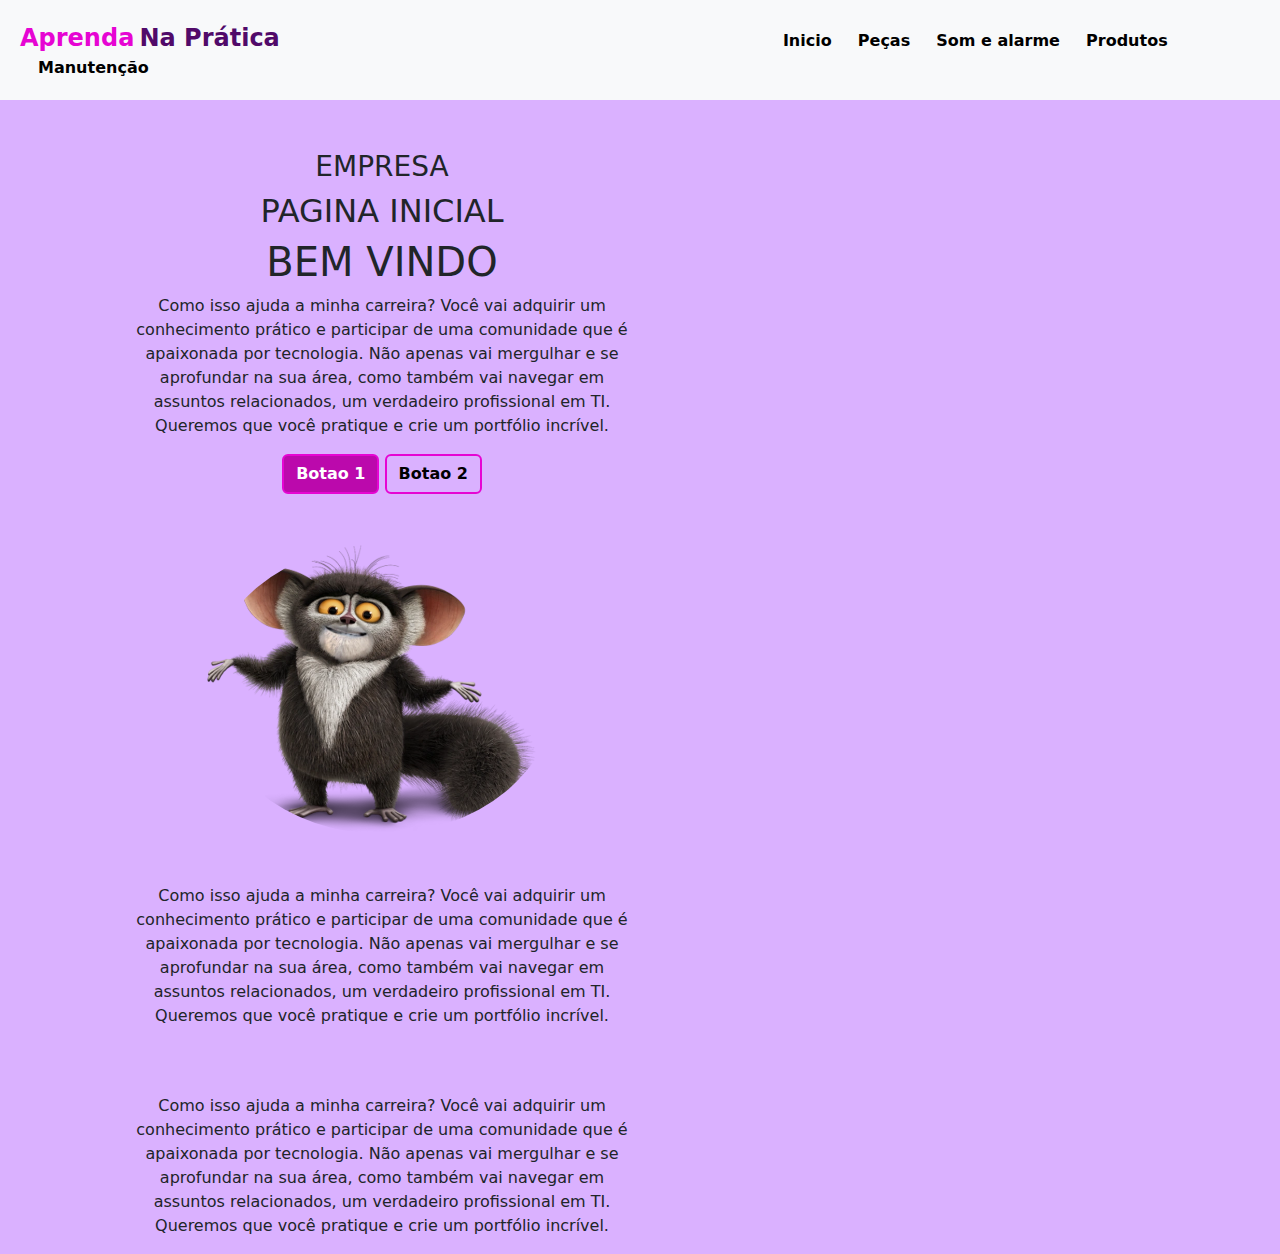
<file: index.html>
<!DOCTYPE html>
<html lang="en">

<head>
    <meta charset="UTF-8">
    <meta name="viewport" content="width=device-width, initial-scale=1.0">
    <title>Inicio</title>
    <link href="https://cdn.jsdelivr.net/npm/bootstrap@5.3.3/dist/css/bootstrap.min.css" rel="stylesheet"
        integrity="sha384-QWTKZyjpPEjISv5WaRU9OFeRpok6YctnYmDr5pNlyT2bRjXh0JMhjY6hW+ALEwIH" crossorigin="anonymous">
    <script src="https://cdn.jsdelivr.net/npm/bootstrap@5.3.3/dist/js/bootstrap.bundle.min.js"
        integrity="sha384-YvpcrYf0tY3lHB60NNkmXc5s9fDVZLESaAA55NDzOxhy9GkcIdslK1eN7N6jIeHz"
        crossorigin="anonymous"></script>
    <link rel="stylesheet" href="style5.css">
</head>

<body>
    <header class="bg-light header">
        <section>
            <span class="span-1">Aprenda</span>
            <span class="span-2">Na Prática</span>

            <section class="links">
                <a href="index.html">Inicio</a>
                <a href="peças.html">Peças</a>
                <a href="som e alarme.html">Som e alarme</a>
                <a href="produtos.html">Produtos</a>
                <a href="manutenção.html">Manutenção</a>
            </section>
        </section>
    </header>

    <main>
        <div class="container text-center">
            <div class="row">
                
                <div class="col">
                    <section class="secao-1">
                        <h3>EMPRESA</h3>
                        <h2>PAGINA INICIAL</h2>
                        <h1>BEM VINDO</h1>
                        <p>Como isso ajuda a minha carreira? Você vai adquirir um conhecimento prático e participar
                            de uma comunidade que é apaixonada por tecnologia. Não apenas vai mergulhar e se
                            aprofundar na sua área, como também vai navegar em assuntos relacionados, um verdadeiro
                            profissional em TI. Queremos que você pratique e crie um portfólio incrível.</p>
                            <a href="" class="btn btn-info link-a-1">Botao 1</a>
                            <a href="" class="btn btn-info link-a-2">Botao 2</a>
                    </section>
                </div>

                <div class="col">
                    <section class="secao-2">
                        <div class="img">
                            <img src="site1.png" alt="">
                        </div>
                    </section>

                </div>

                <div class="col">
                    <section class="secao-2">
                        <p>Como isso ajuda a minha carreira? Você vai adquirir um conhecimento prático e participar
                           de uma comunidade que é apaixonada por tecnologia. Não apenas vai mergulhar e se
                           aprofundar na sua área, como também vai navegar em assuntos relacionados, um verdadeiro
                           profissional em TI. Queremos que você pratique e crie um portfólio incrível.</p>
                    </section>
                </div>
            

                <div class="col">
                    <section class="secao-2">
                        <p>Como isso ajuda a minha carreira? Você vai adquirir um conhecimento prático e participar
                           de uma comunidade que é apaixonada por tecnologia. Não apenas vai mergulhar e se
                           aprofundar na sua área, como também vai navegar em assuntos relacionados, um verdadeiro
                           profissional em TI. Queremos que você pratique e crie um portfólio incrível.</p>
                    </section>

                </div>
                </div>
            </div>
    </main>

</body>

</html>
</file>
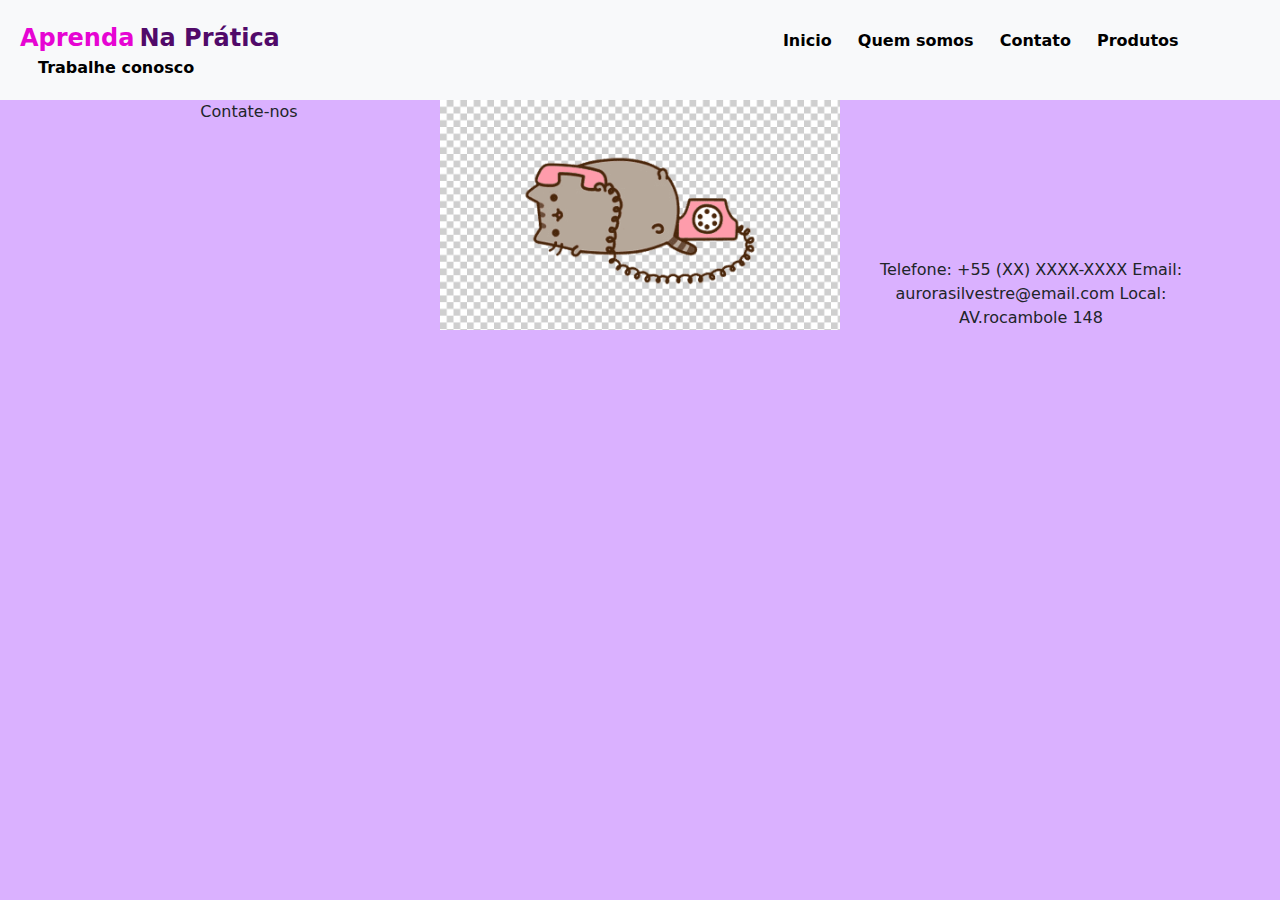
<file: contato.html>
<!DOCTYPE html>
<html lang="pt-br">

<head>
    <meta charset="UTF-8">
    <meta name="viewport" content="width=device-width, initial-scale=1.0">
    <title></title>
    <link href="https://cdn.jsdelivr.net/npm/bootstrap@5.3.3/dist/css/bootstrap.min.css" rel="stylesheet"
        integrity="sha384-QWTKZyjpPEjISv5WaRU9OFeRpok6YctnYmDr5pNlyT2bRjXh0JMhjY6hW+ALEwIH" crossorigin="anonymous">
    <script src="https://cdn.jsdelivr.net/npm/bootstrap@5.3.3/dist/js/bootstrap.bundle.min.js"
        integrity="sha384-YvpcrYf0tY3lHB60NNkmXc5s9fDVZLESaAA55NDzOxhy9GkcIdslK1eN7N6jIeHz"
        crossorigin="anonymous"></script>
    <link rel="stylesheet" href="style5.css">
</head>

<body>
    <header class="bg-light header">
        <section>
            <span class="span-1">Aprenda</span>
            <span class="span-2">Na Prática</span>

            <section class="links">
                <a href="acessorios.html">Inicio</a>
                <a href="quemsomos.html">Quem somos</a>
                <a href="contato.html">Contato</a>
                <a href="produtos.html">Produtos</a>
                <a href="trabalheconosco.html">Trabalhe conosco</a>
            </section>
        </section>
    </header>
    
    <div class="container text-center">
        <div class="row">
          <div class="col align-self-start">
            Contate-nos
          </div>
          <div class="col align-self-center">
            <img src="contato.png">
          </div>
          <div class="col align-self-end">
            Telefone: +55 (XX) XXXX-XXXX
            Email: aurorasilvestre@email.com
            
            Local: AV.rocambole 148
          </div>
        </div>
      </div>

    
</body>

</html>
</file>
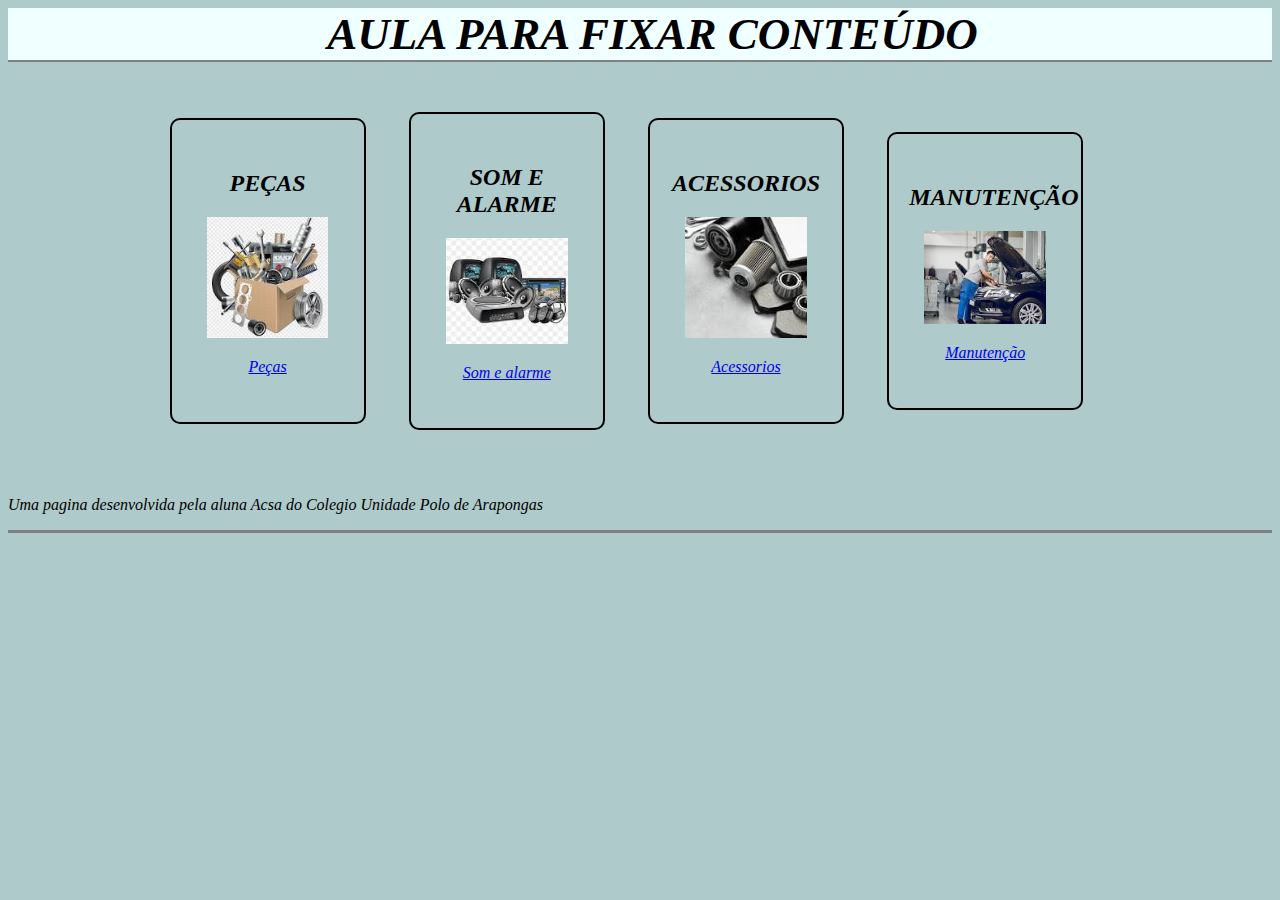
<file: index-old.html>
<!DOCTYPE html>
<html lang="pt-br">
    <link rel="stylesheet"href="time.css">
<head>
    <meta charset="UTF-8">
    <title>aula dia 25 </title>
<header>
    AULA PARA FIXAR CONTEÚDO 
</header>
</head>
<body>
  <section>
  <nav>
    <ul class="Times">
      <li>
        <h2>PEÇAS</h2>
        <img src="pecas.jpeg" alt="logo da imagem">
        <p class="pecas"><a href="peças.html">Peças</a></p>
      </li>
      <li>
        <h2>SOM E ALARME</h2>
        <img src="som alarme.jpeg" alt="logo da imagem">
        <p class="som e alarme-descricao"><a href="som e alarme.html">Som e alarme</a></p>
      </li>
      <li>
        <h2>ACESSORIOS</h2>
        <img src="acessorios.jpeg" alt="logo da imagem">
        <p class="acessorios-descricao"><a href="acessorios.html">Acessorios</a></p>
      </li>
      <li>
        <h2>MANUTENÇÃO</h2>
        <img src="manutenção.jpeg" alt="logo da imagem">
        <p class="manutencao-descricao"><a href="manutencao.html">Manutenção</a></p>
      </li>
    </ul>
  </nav>
</section>
<footer>
  <p>Uma pagina desenvolvida pela aluna Acsa do Colegio Unidade Polo de Arapongas</p>
</footer>
</body>
</html>
</file>
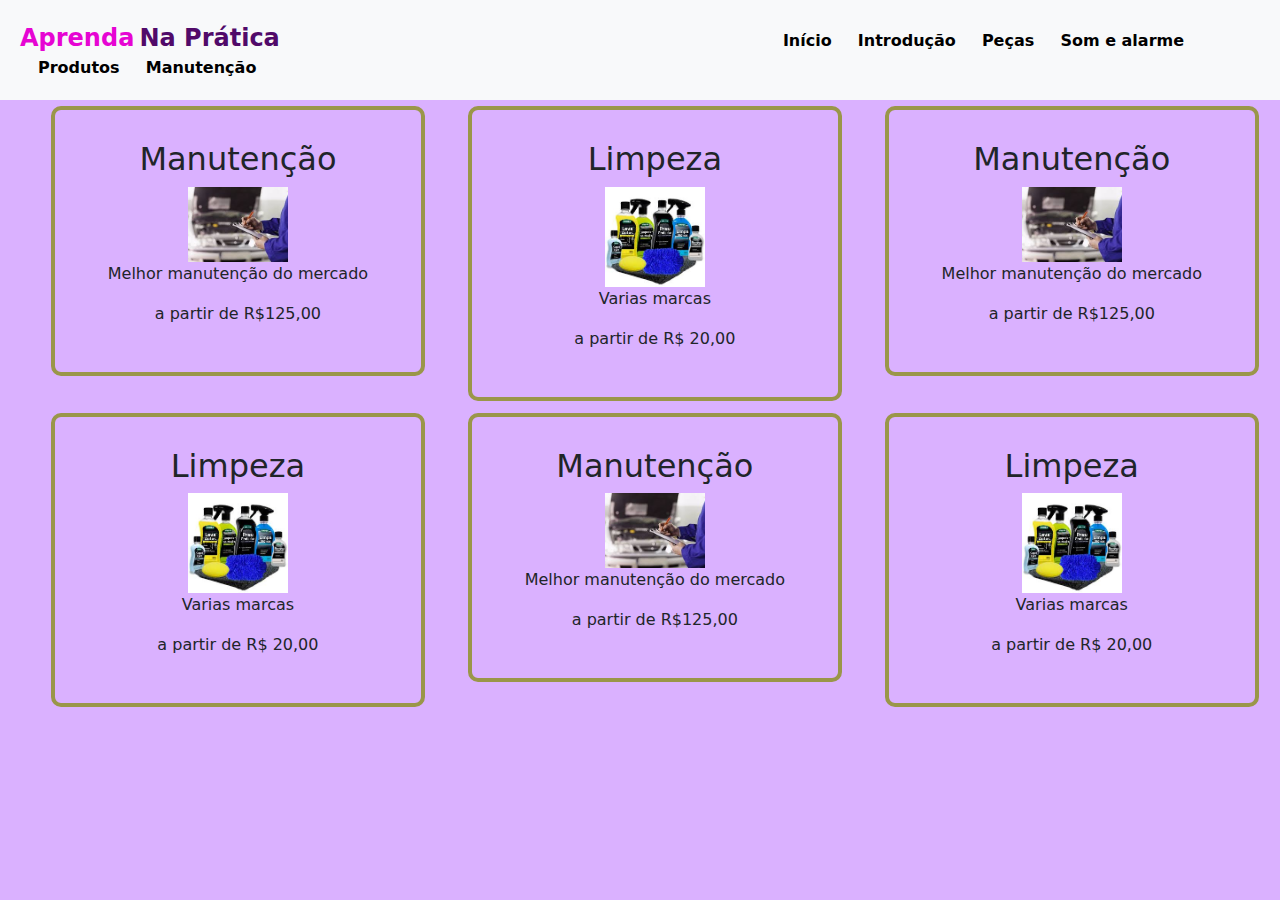
<file: manutenção.html>
<!DOCTYPE html>
<html lang="en">

<head>
    <meta charset="UTF-8">
    <meta name="viewport" content="width=device-width, initial-scale=1.0">
    <title>Produtos</title>
    <link href="https://cdn.jsdelivr.net/npm/bootstrap@5.3.3/dist/css/bootstrap.min.css" rel="stylesheet"
        integrity="sha384-QWTKZyjpPEjISv5WaRU9OFeRpok6YctnYmDr5pNlyT2bRjXh0JMhjY6hW+ALEwIH" crossorigin="anonymous">
    <script src="https://cdn.jsdelivr.net/npm/bootstrap@5.3.3/dist/js/bootstrap.bundle.min.js"
        integrity="sha384-YvpcrYf0tY3lHB60NNkmXc5s9fDVZLESaAA55NDzOxhy9GkcIdslK1eN7N6jIeHz"
        crossorigin="anonymous"></script>
    <link rel="stylesheet" href="style5.css">
</head>

<body>
    <header class="bg-light header">
        <section>
            <span class="span-1">Aprenda</span>
            <span class="span-2">Na Prática</span>
            
            <section class="links">
                <a href="https://rmdhx.github.io/principal/index.html">Início</a>
                <a href="index.html">Introdução</a>
                <a href="peças.html">Peças</a>
                <a href="som e alarme.html">Som e alarme</a>
                <a href="produtos.html">Produtos</a>
                <a href="manutenção.html">Manutenção</a>
            
            </section>
        </section>
    </header>

    <main>
        <ul class="produtos">
            <li>
                <h2>Manutenção</h2>
                <img src="manutenção.png">
                <p class="produto-descricao">Melhor manutenção do mercado</p>
                <p class="produto-preco">a partir de R$125,00</p>
            </li>

            <li>
                <h2>Limpeza</h2>
                <img src="limpeza.jpeg">
                <p class="produto-descricao">Varias marcas</p>
                <p class="produto-preco">a partir de R$ 20,00</p>
            </li>

            <li>
                <h2>Manutenção</h2>
                <img src="manutenção.png">
                <p class="produto-descricao">Melhor manutenção do mercado</p>
                <p class="produto-preco">a partir de R$125,00</p>
            </li>

            <li>
                <h2>Limpeza</h2>
                <img src="limpeza.jpeg">
                <p class="produto-descricao">Varias marcas</p>
                <p class="produto-preco">a partir de R$ 20,00</p>
            </li>
            
            <li>
                <h2>Manutenção</h2>
                <img src="manutenção.png">
                <p class="produto-descricao">Melhor manutenção do mercado</p>
                <p class="produto-preco">a partir de R$125,00</p>
            </li>

            <li>
                <h2>Limpeza</h2>
                <img src="limpeza.jpeg">
                <p class="produto-descricao">Varias marcas</p>
                <p class="produto-preco">a partir de R$ 20,00</p>
            </li>
            
        </ul>
    </main>

     

</body>

</html>
</file>
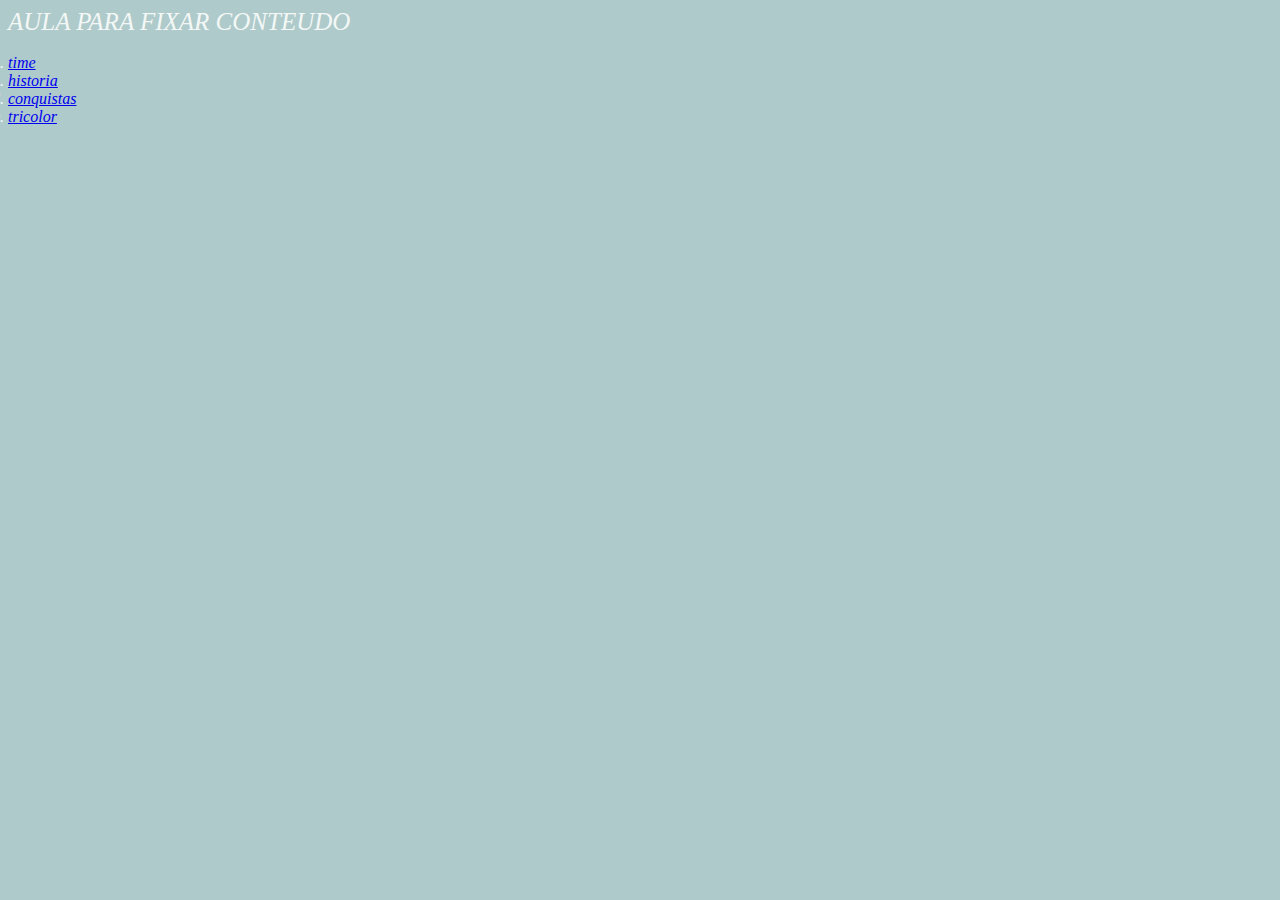
<file: old- index.html>
<!DOCTYPE html>
<html lang="pt-br">
    <link rel="stylesheet"href="timeb.css">
<head>
    <meta charset="UTF-8">
    <title>aula dia 25 </title>
<header>
    AULA PARA FIXAR CONTEUDO 
</header>
</head>
<body>
    <ol type="A">
        <li><a href="time.html">time</a></li>
        <li><a href="historia.html"> historia</a></li>
        <li><a href="conquista.html">conquistas</a></li>
        <li><a href="tricolor.html">tricolor</a></li>
    </ol>
</body>
</html>
</file>
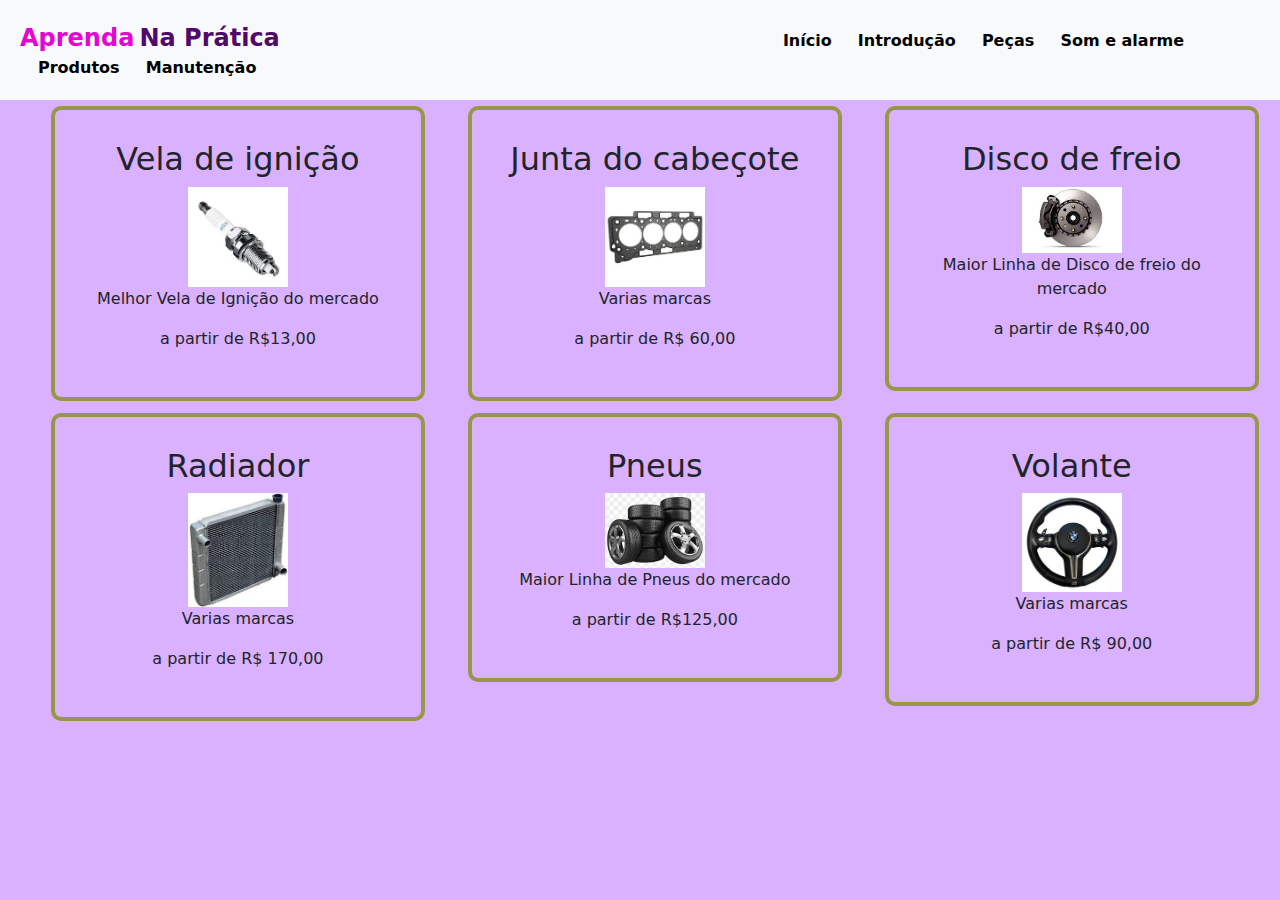
<file: peças.html>
<!DOCTYPE html>
<html lang="en">

<head>
    <meta charset="UTF-8">
    <meta name="viewport" content="width=device-width, initial-scale=1.0">
    <title>Produtos</title>
    <link href="https://cdn.jsdelivr.net/npm/bootstrap@5.3.3/dist/css/bootstrap.min.css" rel="stylesheet"
        integrity="sha384-QWTKZyjpPEjISv5WaRU9OFeRpok6YctnYmDr5pNlyT2bRjXh0JMhjY6hW+ALEwIH" crossorigin="anonymous">
    <script src="https://cdn.jsdelivr.net/npm/bootstrap@5.3.3/dist/js/bootstrap.bundle.min.js"
        integrity="sha384-YvpcrYf0tY3lHB60NNkmXc5s9fDVZLESaAA55NDzOxhy9GkcIdslK1eN7N6jIeHz"
        crossorigin="anonymous"></script>
    <link rel="stylesheet" href="style5.css">
</head>

<body>
    <header class="bg-light header">
        <section>
            <span class="span-1">Aprenda</span>
            <span class="span-2">Na Prática</span>
            
            <section class="links">
                <a href="https://rmdhx.github.io/principal/index.html">Início</a>
                <a href="index.html">Introdução</a>
                <a href="peças.html">Peças</a>
                <a href="som e alarme.html">Som e alarme</a>
                <a href="produtos.html">Produtos</a>
                <a href="manutenção.html">Manutenção</a>
            
            </section>
        </section>
    </header>

    <main>
        <ul class="produtos">
            <li>
                <h2>Vela de ignição</h2>
                <img src="vela.png">
                <p class="produto-descricao">Melhor Vela de Ignição do mercado</p>
                <p class="produto-preco">a partir de R$13,00</p>
            </li>

            <li>
                <h2>Junta do cabeçote</h2>
                <img src="cabeçote.jpeg">
                <p class="produto-descricao">Varias marcas</p>
                <p class="produto-preco">a partir de R$ 60,00</p>
            </li>

            <li>
                <h2>Disco de freio</h2>
                <img src="discofreio.png">
                <p class="produto-descricao">Maior Linha de Disco de freio do mercado</p>
                <p class="produto-preco">a partir de R$40,00</p>
            </li>

            <li>
                <h2>Radiador</h2>
                <img src="radiador.jpeg">
                <p class="produto-descricao">Varias marcas</p>
                <p class="produto-preco">a partir de R$ 170,00</p>
            </li>
            
            <li>
                <h2>Pneus</h2>
                <img src="tela.png">
                <p class="produto-descricao">Maior Linha de Pneus do mercado</p>
                <p class="produto-preco">a partir de R$125,00</p>
            </li>

            <li>
                <h2>Volante</h2>
                <img src="volante.jpeg">
                <p class="produto-descricao">Varias marcas</p>
                <p class="produto-preco">a partir de R$ 90,00</p>
            </li>
        </ul>
    </main>

     

</body>

</html>
</file>
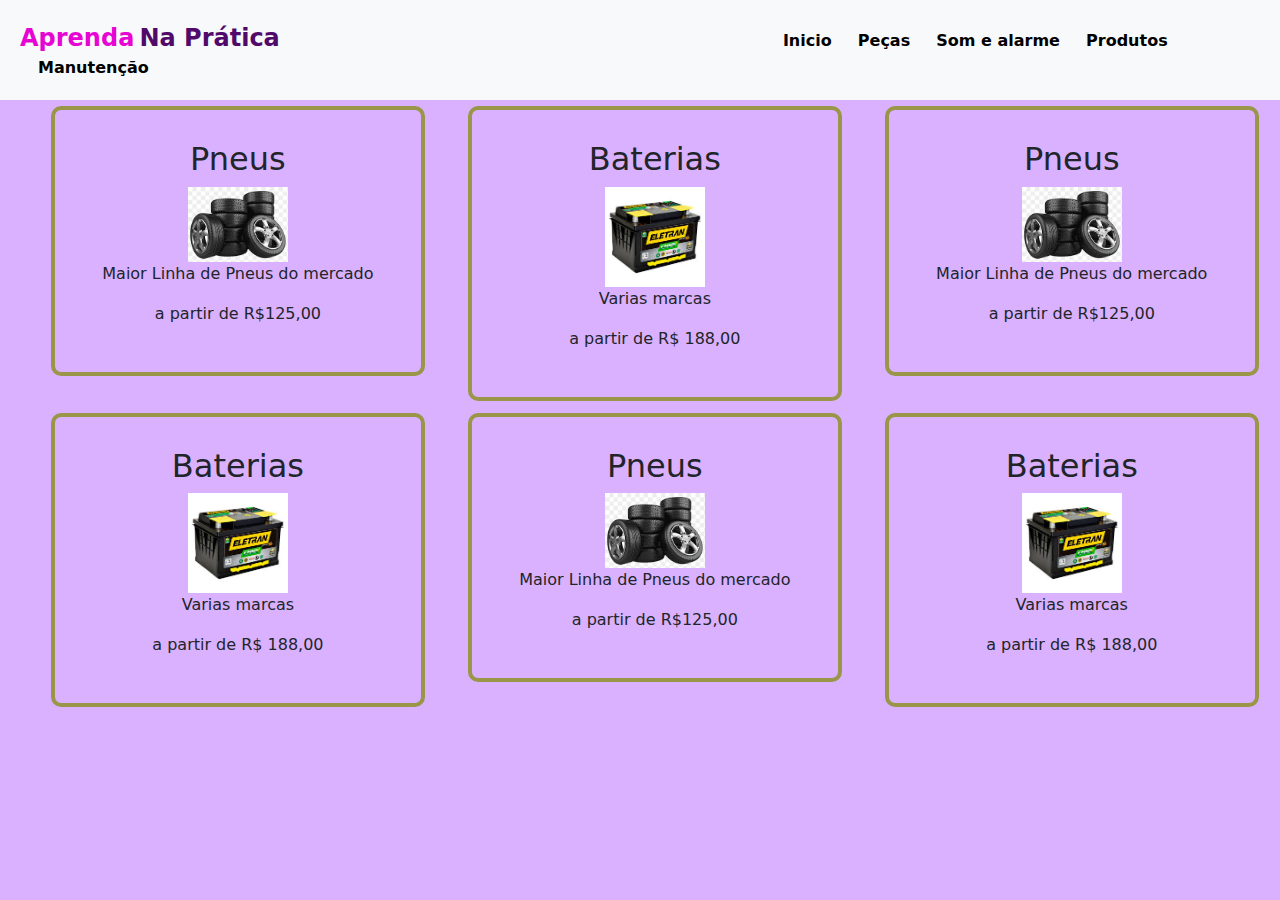
<file: produtos.html>
<!DOCTYPE html>
<html lang="en">

<head>
    <meta charset="UTF-8">
    <meta name="viewport" content="width=device-width, initial-scale=1.0">
    <title>Produtos</title>
    <link href="https://cdn.jsdelivr.net/npm/bootstrap@5.3.3/dist/css/bootstrap.min.css" rel="stylesheet"
        integrity="sha384-QWTKZyjpPEjISv5WaRU9OFeRpok6YctnYmDr5pNlyT2bRjXh0JMhjY6hW+ALEwIH" crossorigin="anonymous">
    <script src="https://cdn.jsdelivr.net/npm/bootstrap@5.3.3/dist/js/bootstrap.bundle.min.js"
        integrity="sha384-YvpcrYf0tY3lHB60NNkmXc5s9fDVZLESaAA55NDzOxhy9GkcIdslK1eN7N6jIeHz"
        crossorigin="anonymous"></script>
    <link rel="stylesheet" href="style5.css">
</head>

<body>
    <header class="bg-light header">
        <section>
            <span class="span-1">Aprenda</span>
            <span class="span-2">Na Prática</span>
            
            <section class="links">
                <a href="index.html">Inicio</a>
                <a href="peças.html">Peças</a>
                <a href="som e alarme.html">Som e alarme</a>
                <a href="produtos.html">Produtos</a>
                <a href="manutenção.html">Manutenção</a>
            
            </section>
        </section>
    </header>

    <main>
        <ul class="produtos">
            <li>
                <h2>Pneus</h2>
                <img src="tela.png">
                <p class="produto-descricao">Maior Linha de Pneus do mercado</p>
                <p class="produto-preco">a partir de R$125,00</p>
            </li>

            <li>
                <h2>Baterias</h2>
                <img src="bateria.png">
                <p class="produto-descricao">Varias marcas</p>
                <p class="produto-preco">a partir de R$ 188,00</p>
            </li>

            <li>
                <h2>Pneus</h2>
                <img src="tela.png">
                <p class="produto-descricao">Maior Linha de Pneus do mercado</p>
                <p class="produto-preco">a partir de R$125,00</p>
            </li>

            <li>
                <h2>Baterias</h2>
                <img src="bateria.png">
                <p class="produto-descricao">Varias marcas</p>
                <p class="produto-preco">a partir de R$ 188,00</p>
            </li>
            
            <li>
                <h2>Pneus</h2>
                <img src="tela.png">
                <p class="produto-descricao">Maior Linha de Pneus do mercado</p>
                <p class="produto-preco">a partir de R$125,00</p>
            </li>

            <li>
                <h2>Baterias</h2>
                <img src="bateria.png">
                <p class="produto-descricao">Varias marcas</p>
                <p class="produto-preco">a partir de R$ 188,00</p>
            </li>
        </ul>
    </main>

     

</body>

</html>
</file>
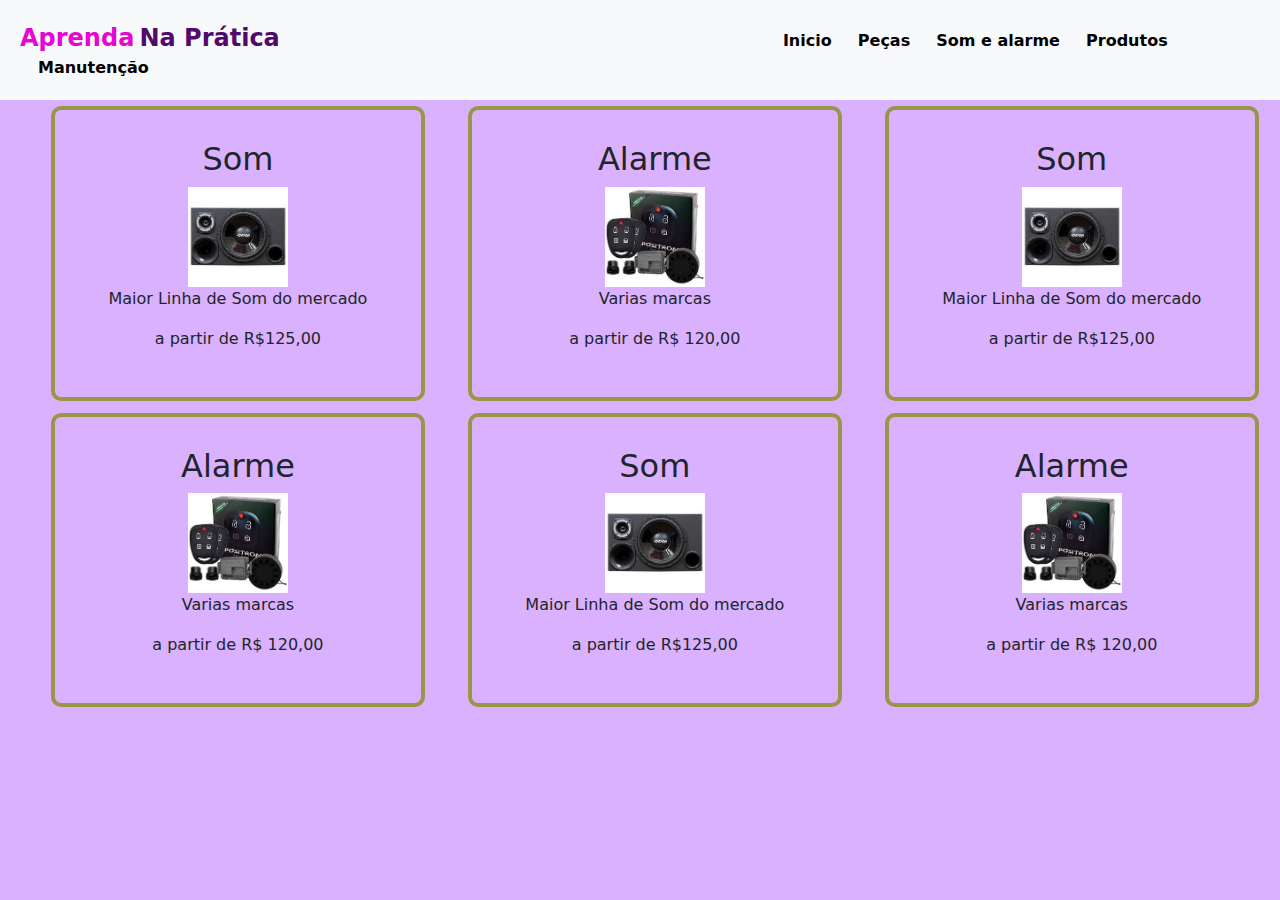
<file: som e alarme.html>
<!DOCTYPE html>
<html lang="en">

<head>
    <meta charset="UTF-8">
    <meta name="viewport" content="width=device-width, initial-scale=1.0">
    <title>Produtos</title>
    <link href="https://cdn.jsdelivr.net/npm/bootstrap@5.3.3/dist/css/bootstrap.min.css" rel="stylesheet"
        integrity="sha384-QWTKZyjpPEjISv5WaRU9OFeRpok6YctnYmDr5pNlyT2bRjXh0JMhjY6hW+ALEwIH" crossorigin="anonymous">
    <script src="https://cdn.jsdelivr.net/npm/bootstrap@5.3.3/dist/js/bootstrap.bundle.min.js"
        integrity="sha384-YvpcrYf0tY3lHB60NNkmXc5s9fDVZLESaAA55NDzOxhy9GkcIdslK1eN7N6jIeHz"
        crossorigin="anonymous"></script>
    <link rel="stylesheet" href="style5.css">
</head>

<body>
    <header class="bg-light header">
        <section>
            <span class="span-1">Aprenda</span>
            <span class="span-2">Na Prática</span>
            
            <section class="links">
                <a href="index.html">Inicio</a>
                <a href="peças.html">Peças</a>
                <a href="som e alarme.html">Som e alarme</a>
                <a href="produtos.html">Produtos</a>
                <a href="manutenção.html">Manutenção</a>
            
            </section>
        </section>
    </header>

    <main>
        <ul class="produtos">
            <li>
                <h2>Som</h2>
                <img src="som.jpeg">
                <p class="produto-descricao">Maior Linha de Som do mercado</p>
                <p class="produto-preco">a partir de R$125,00</p>
            </li>

            <li>
                <h2>Alarme</h2>
                <img src="alarme.jpeg">
                <p class="produto-descricao">Varias marcas</p>
                <p class="produto-preco">a partir de R$ 120,00</p>
            </li>

            <li>
                <h2>Som</h2>
                <img src="som.jpeg">
                <p class="produto-descricao">Maior Linha de Som do mercado</p>
                <p class="produto-preco">a partir de R$125,00</p>
            </li>

            <li>
                <h2>Alarme</h2>
                <img src="alarme.jpeg">
                <p class="produto-descricao">Varias marcas</p>
                <p class="produto-preco">a partir de R$ 120,00</p>
            </li>
            
            <li>
                <h2>Som</h2>
                <img src="som.jpeg">
                <p class="produto-descricao">Maior Linha de Som do mercado</p>
                <p class="produto-preco">a partir de R$125,00</p>
            </li>
            
            <li>
                <h2>Alarme</h2>
                <img src="alarme.jpeg">
                <p class="produto-descricao">Varias marcas</p>
                <p class="produto-preco">a partir de R$ 120,00</p>
            </li>
            
        </ul>
    </main>

     

</body>

</html>
</file>
<file: style5.css>
body{
    background-color: #dab1ff;
}

.header{
    padding: 20px;
}

.links{
    display: inline;
    margin-left: 480px;
}

.links a{
    margin-left: 15px;
    text-decoration: none;
    font-weight: bold;
    color: black;
    padding: 3px; 
}

.links a:hover{
    color: #e605d3;
    border-top: 2px solid #e605d3;
    border-bottom: 2px solid #e605d3;
}

.link-a-1{
    background-color: #bb09ac;
    border: #e605d3 solid 2px;
    color: white;
    font-weight: bold;
}

.link-a-2{
    background-color: transparent;
    border: #e605d3 solid 2px;
    font-weight: bold;
}

.span-1,.span-2{
    font-weight: bold;
    font-size: x-large;
}

.span-1{
    color: #e605d3
}

.span-2{
    color: #510a69;
}

.secao-1{
    width: 500px;
    margin-left: 50px;
    margin-top: 50px;
}

.img img{
    width: 70%;
    border-radius: 100%;
}

.secao-2{
    width: 500px;
    margin-left: 50px;
    margin-top: 50px;
}

img{
    width: 400px;
}

.img-col{
    width: 20px;
    border-radius: 100%;
}

.produtos li{
    display: inline-block;
    text-align: center;
    width: 30%;
    vertical-align: top;
    margin: 0.5% 1.5%;
    padding: 30px 20px;
    box-sizing: border-box;
    border: 4px solid #9a9649;
    border-radius: 10px;
}

.produtos img{
    width: 100px;
}

.produtos li:hover{
    border-color: #c78c19;
}

.produtos li:active{
    border-color: #fc1111;
}

.produtos li:hover h2{
    font-size: 42px;
}
</file>
<file: time.css>
header{
    font-size:45px;
    background-color: azure;
    color: black;
    padding-left: 25px;
    font-weight: bold;
    text-align: center;
    border-bottom: 2px solid grey;
}

body{
    background-color: #afcaca;
    font-style: oblique;
}

.Times{
    width: 980px;
    margin: 0 auto;
    padding: 50px 0;
}

.Times li{
    display: inline-block;
    text-align: center;
    width: 20%;
    vertical-align: middle;
    margin: 0 2% auto;
    padding: 30px 20px;
    box-sizing: border-box;
    border: 2px solid #000000;
    border-radius: 10px;
}

li img{
    width: 80%;
}

.Times li:hover{
    border:8px solid #6949a2 ;
}

.time-descricao{
    font-size: 12px;
}

nav a:hover{
    color: #c78c19;
    text-transform: uppercase;
    text-decoration: underline;
}

footer{
    border-bottom: 3px solid grey;
    
}
</file>
<file: timeb.css>
header{
    font-size: 25px;
}

nav{
    position:absolute;
    top: 100px;
    right: 30px;
}

nav li{
    display: inline;
    margin: 0 0 0 50px;
}

nav a{
    text-decoration: none;
    text-transform: uppercase;
    font-weight: bold;
}

body{
    background-color: #afcaca;
    color: rgb(243, 248, 247);
    font-style: oblique;
}

ol{
    display: inline;
    vertical-align: top;
    width: 10%;
}
</file>
